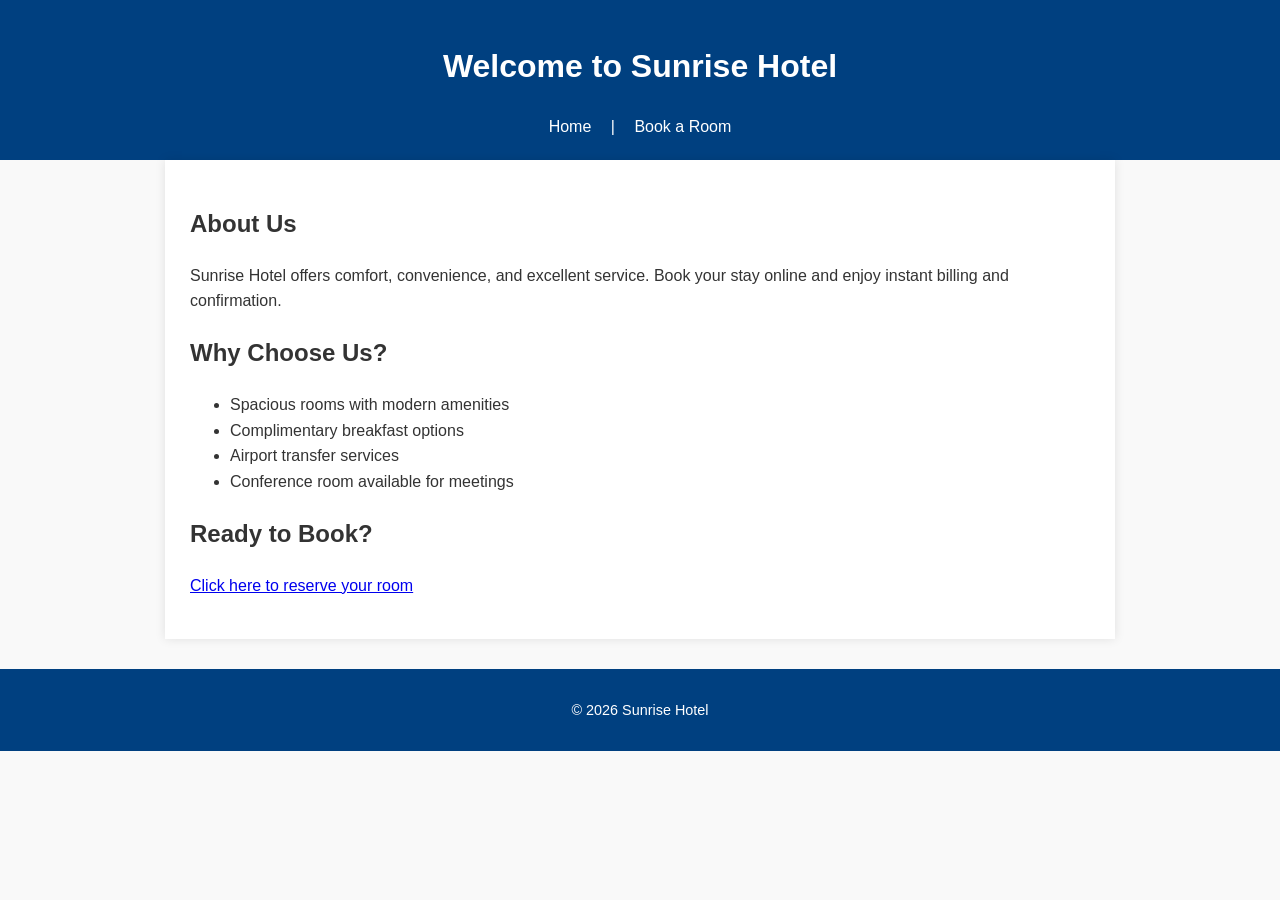
<file: index.html>
<!DOCTYPE html>
<html lang="en">
<head>
  <meta charset="UTF-8">
  <title>Sunrise Hotel - Home</title>
  <link rel="stylesheet" href="style.css">
</head>
<body>
  <header>
    <h1>Welcome to Sunrise Hotel</h1>
    <nav>
      <a href="index.html">Home</a> |
      <a href="booking.html">Book a Room</a>
    </nav>
  </header>

  <main>
    <section>
      <h2>About Us</h2>
      <p>Sunrise Hotel offers comfort, convenience, and excellent service. 
         Book your stay online and enjoy instant billing and confirmation.</p>
    </section>

    <section>
      <h2>Why Choose Us?</h2>
      <ul>
        <li>Spacious rooms with modern amenities</li>
        <li>Complimentary breakfast options</li>
        <li>Airport transfer services</li>
        <li>Conference room available for meetings</li>
      </ul>
    </section>

    <section>
      <h2>Ready to Book?</h2>
      <p><a href="booking.html" class="btn">Click here to reserve your room</a></p>
    </section>
  </main>

  <footer>
    <p>&copy; 2026 Sunrise Hotel</p>
  </footer>
</body>
</html>
</file>
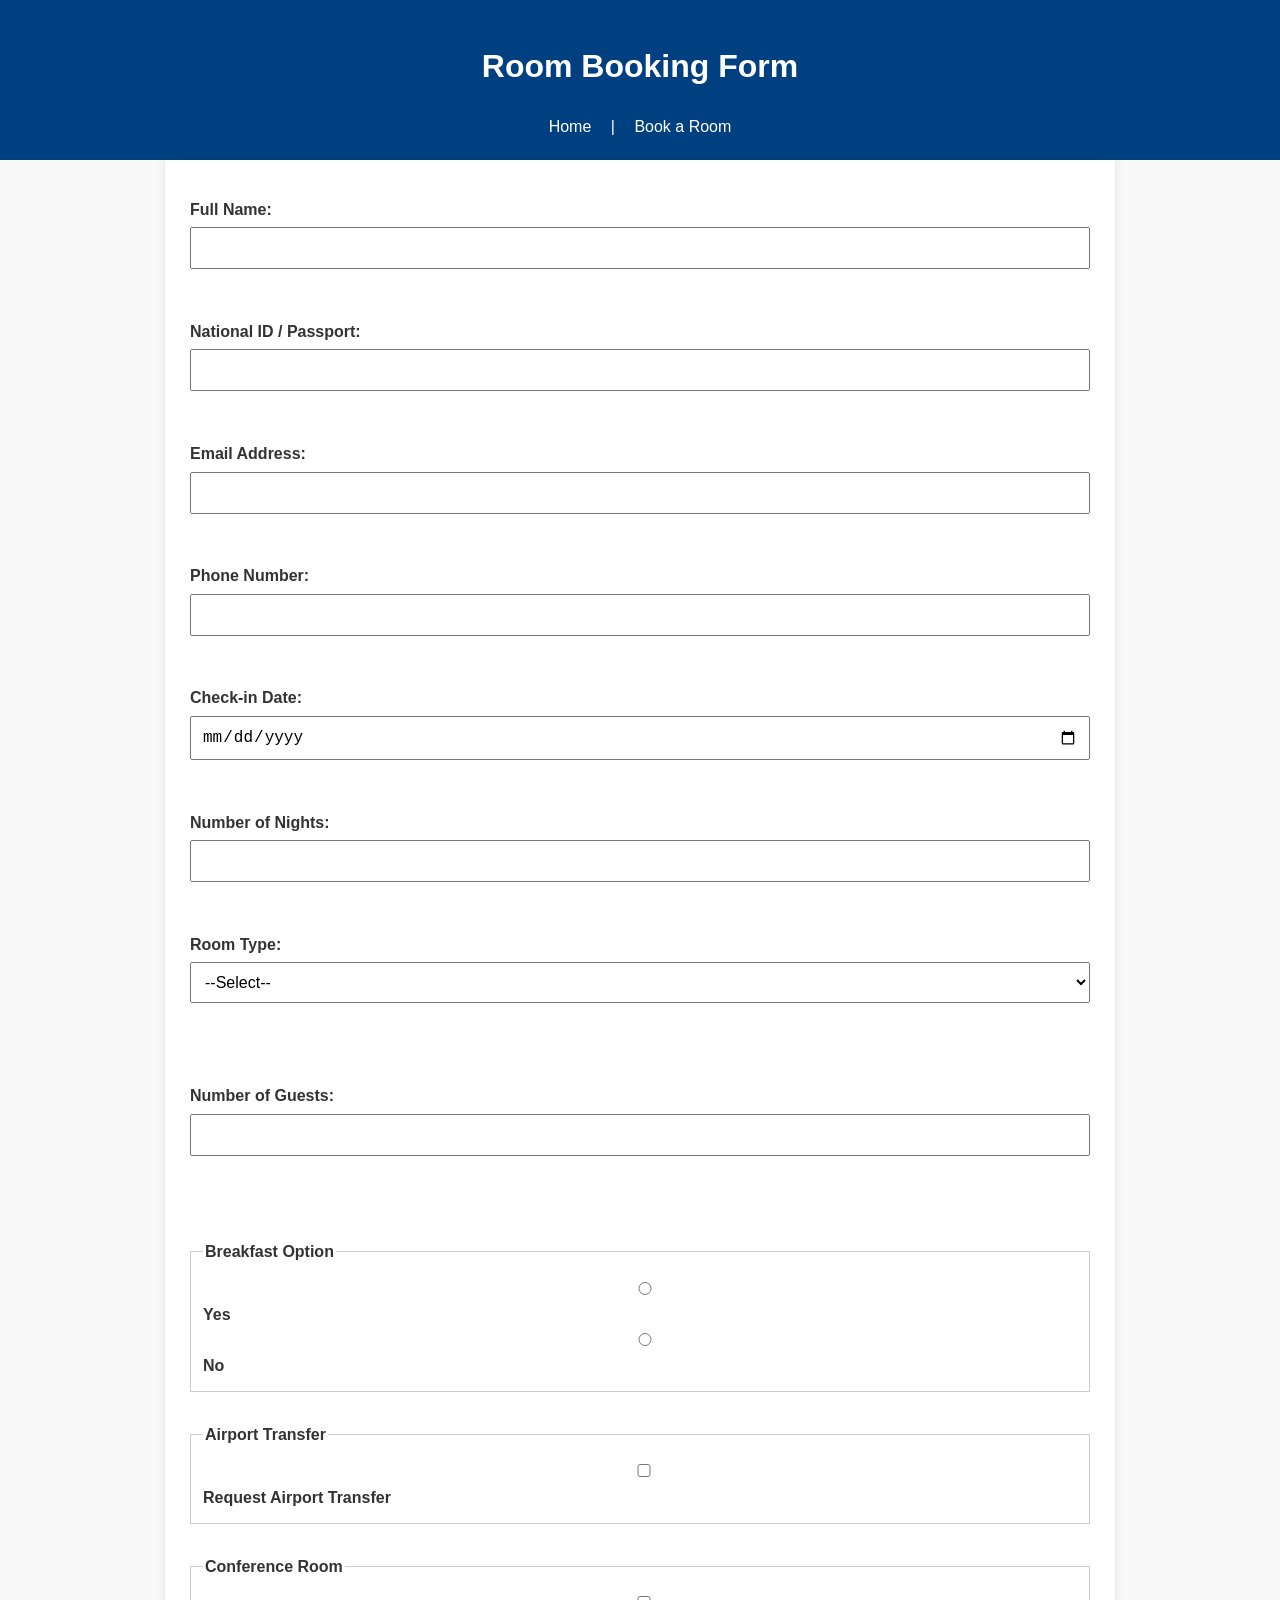
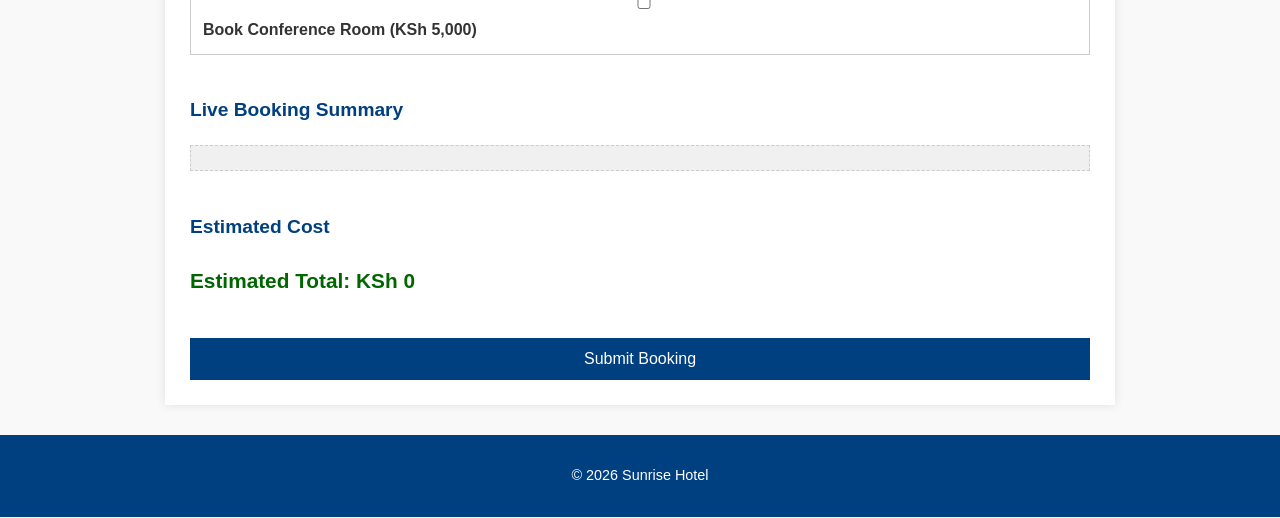
<file: booking.html>
<!DOCTYPE html>
<html lang="en">
<head>
  <meta charset="UTF-8">
  <title>Hotel Booking Form</title>
  <link rel="stylesheet" href="style.css">
  <script src="script.js" defer></script>
</head>
<body>
  <header>
    <h1>Room Booking Form</h1>
    <nav>
      <a href="index.html">Home</a> |
      <a href="booking.html">Book a Room</a>
    </nav>
  </header>

  <main>
    <form action="process_booking.php" method="post">
      
      <label>Full Name:
        <input type="text" name="fullname" required>
        <span id="errName" class="error"></span>
      </label><br>

      <label>National ID / Passport:
        <input type="text" name="id_number" required>
      </label><br>

      <label>Email Address:
        <input type="email" name="email" required>
        <span id="errEmail" class="error"></span>
      </label><br>

      <label>Phone Number:
        <input type="tel" name="phone" required>
        <span id="errPhone" class="error"></span>
      </label><br>

      
      <label>Check-in Date:
        <input type="date" name="checkin" required>
      </label><br>

      <label>Number of Nights:
        <input type="number" name="nights" min="1" max="14" required>
        <span id="errNights" class="error"></span>
      </label><br>

      <label>Room Type:
        <select name="room_type" required>
          <option value="">--Select--</option>
          <option value="single">Single Room</option>
          <option value="double">Double Room</option>
          <option value="family">Family Room</option>
        </select>
        <span id="errRoom" class="error"></span>
      </label><br>
      <p id="roomInfo" class="info"></p>

      <label>Number of Guests:
        <input type="number" name="guests" min="1" required>
        <span id="errGuests" class="error"></span>
      </label><br>
      <p id="guestWarning" class="warning"></p>

      
      <fieldset>
        <legend>Breakfast Option</legend>
        <label><input type="radio" name="breakfast" value="yes" required> Yes</label>
        <label><input type="radio" name="breakfast" value="no"> No</label>
      </fieldset>

      <fieldset>
        <legend>Airport Transfer</legend>
        <label><input type="checkbox" name="transfer" value="yes"> Request Airport Transfer</label>
      </fieldset>
      <div id="transferOptions" style="display:none;">
        <p>Airport transfer includes pickup and drop-off service.</p>
      </div>

      <fieldset>
        <legend>Conference Room</legend>
        <label><input type="checkbox" name="conference" value="yes"> Book Conference Room (KSh 5,000)</label>
      </fieldset>

      
      <section>
        <h3>Live Booking Summary</h3>
        <pre id="summary"></pre>
      </section>

      
      <section>
        <h3>Estimated Cost</h3>
        <p id="totalCost">Estimated Total: KSh 0</p>
      </section>

      
      <button type="submit">Submit Booking</button>
    </form>
  </main>

  <footer>
    <p>&copy; 2026 Sunrise Hotel</p>
  </footer>
</body>
</html>
</file>
<file: style.css>
html {
  font-size: 16px;   
}

body {
  font-family: Arial, sans-serif;
  font-size: 1rem;   
  line-height: 1.6; 
  margin: 0;
  padding: 0;
  background: #f9f9f9;
  color: #333;
}

header {
  background: #004080;
  color: white;
  padding: 20px;
  text-align: center;
}

nav a {
  color: white;
  margin: 0 15px;
  text-decoration: none;
  font-size: 1rem;
}

nav a:hover {
  text-decoration: underline;
}

main {
  padding: 25px;
  max-width: 900px;
  margin: auto;
  background: white;
  box-shadow: 0 0 10px rgba(0,0,0,0.1);
}

footer {
  background: #004080;
  color: white;
  text-align: center;
  padding: 15px;
  margin-top: 30px;
  font-size: 0.9rem;
}


form {
  display: flex;
  flex-direction: column;
}

label {
  margin: 12px 0;
  font-weight: bold;
  font-size: 1rem;
}

input, select {
  padding: 10px;
  margin-top: 5px;
  width: 100%;
  box-sizing: border-box;
  font-size: 1rem;
}

fieldset {
  margin: 15px 0;
  padding: 12px;
  border: 1px solid #ccc;
}

legend {
  font-weight: bold;
  font-size: 1rem;
}


button {
  background: #004080;
  color: white;
  padding: 12px;
  border: none;
  cursor: pointer;
  margin-top: 20px;
  font-size: 1rem;
}

button:hover {
  background: #0066cc;
}


.error {
  color: red;
  font-size: 0.9rem;
  margin-left: 5px;
}

.warning {
  color: darkorange;
  font-weight: bold;
  font-size: 0.95rem;
}

.info {
  color: green;
  font-style: italic;
  font-size: 0.95rem;
}


section h3 {
  margin-top: 25px;
  color: #004080;
  font-size: 1.2rem;
}

#summary {
  background: #f0f0f0;
  padding: 12px;
  border: 1px dashed #ccc;
  white-space: pre-wrap;
  font-size: 1rem;
}

#totalCost {
  font-size: 1.3rem;
  font-weight: bold;
  color: #006600;
}
</file>
